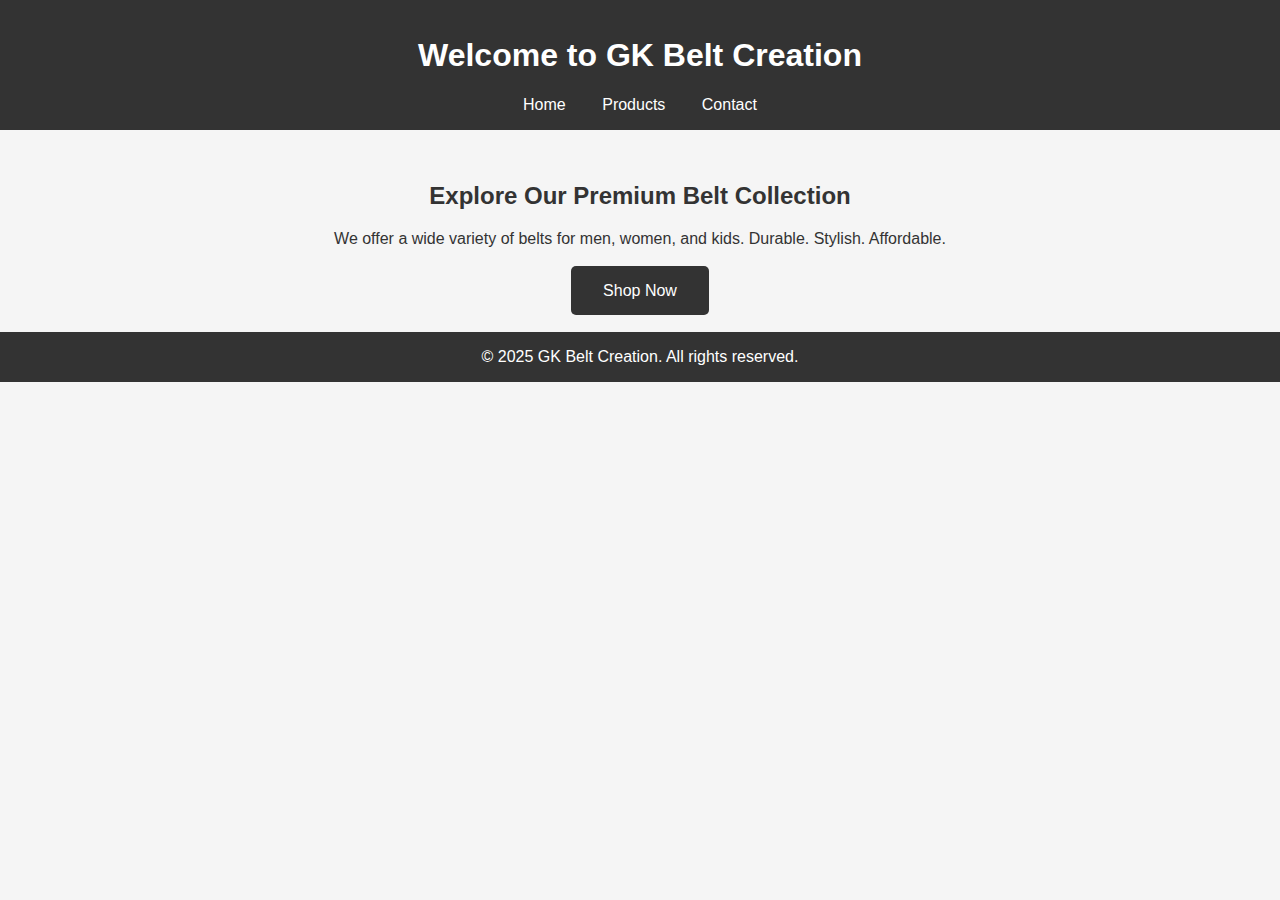
<file: index.html>
<!DOCTYPE html>
<html lang="en">
<head>
  <meta charset="UTF-8" />
  <meta name="viewport" content="width=device-width, initial-scale=1.0"/>
  <title>Home - Belt Collection</title>
  <link rel="stylesheet" href="style.css">
</head>
<body>

<header>
  <h1>Welcome to GK Belt Creation</h1>
  <nav>
    <a href="index.html">Home</a>
    <a href="products.html">Products</a>
    <a href="contact.html">Contact</a>
  </nav>
</header>

<main style="padding: 2rem;">
  <section style="text-align: center;">
    <h2>Explore Our Premium Belt Collection</h2>
    <p>We offer a wide variety of belts for men, women, and kids. Durable. Stylish. Affordable.</p>
    <!-- <img src="assets\IMG-20250307-WA0011.jpg" alt="Featured Belts" style="width:100%;max-width:800px;margin:2rem auto;"> -->
    <br>
    <a href="products.html" style="padding: 1rem 2rem; background: #333; color: white; border-radius: 5px; text-decoration: none;">Shop Now</a>
  </section>
</main>

<footer>
  &copy; 2025 GK Belt Creation. All rights reserved.
</footer>

</body>
</html>
</file>
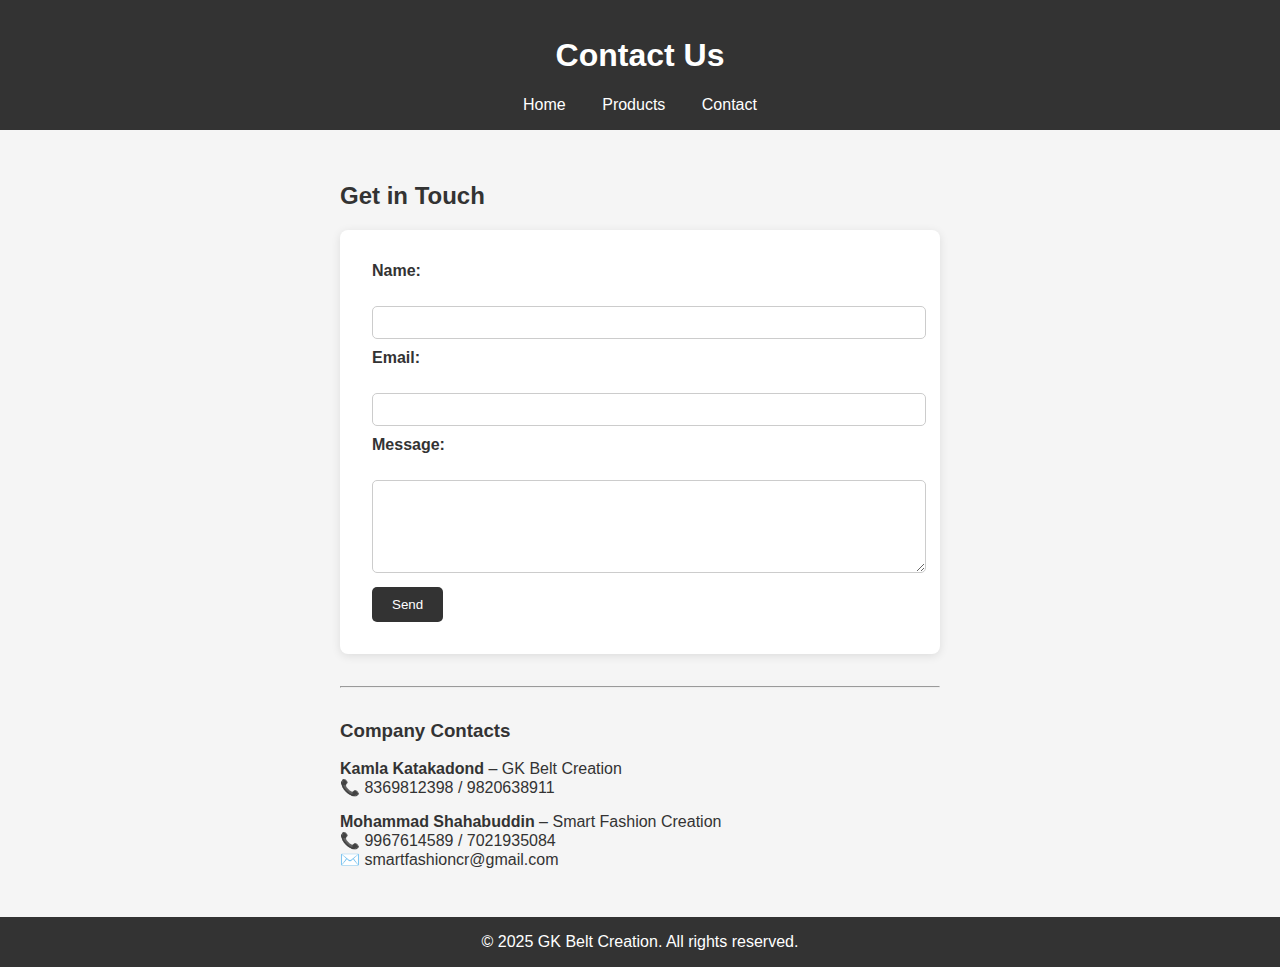
<file: contact.html>
<!DOCTYPE html>
<html lang="en">
<head>
  <meta charset="UTF-8" />
  <meta name="viewport" content="width=device-width, initial-scale=1.0"/>
  <title>Contact - Belt Collection</title>
  <link rel="stylesheet" href="style.css">
</head>
<body>

<header>
  <h1>Contact Us</h1>
  <nav>
    <a href="index.html">Home</a>
    <a href="products.html">Products</a>
    <a href="contact.html">Contact</a>
  </nav>
</header>

<main style="padding: 2rem;">
  <section style="max-width: 600px; margin: auto;">
    <h2>Get in Touch</h2>
    <form>
      <label for="name">Name:</label><br/>
      <input type="text" id="name" name="name" required style="width:100%; padding:8px; margin-bottom:10px;"><br/>
      
      <label for="email">Email:</label><br/>
      <input type="email" id="email" name="email" required style="width:100%; padding:8px; margin-bottom:10px;"><br/>
      
      <label for="message">Message:</label><br/>
      <textarea id="message" name="message" rows="5" required style="width:100%; padding:8px; margin-bottom:10px;"></textarea><br/>
      
      <button type="submit" style="background:#333; color:white; padding:10px 20px; border:none; border-radius:5px;">Send</button>
    </form>

    <hr style="margin:2rem 0;">

    <h3>Company Contacts</h3>
    <p><strong>Kamla Katakadond</strong> – GK Belt Creation<br/>
    📞 8369812398 / 9820638911</p>
    <p><strong>Mohammad Shahabuddin</strong> – Smart Fashion Creation<br/>
    📞 9967614589 / 7021935084<br/>
    ✉️ smartfashioncr@gmail.com</p>
  </section>
</main>

<footer>
  &copy; 2025 GK Belt Creation. All rights reserved.
</footer>

</body>
</html>
</file>
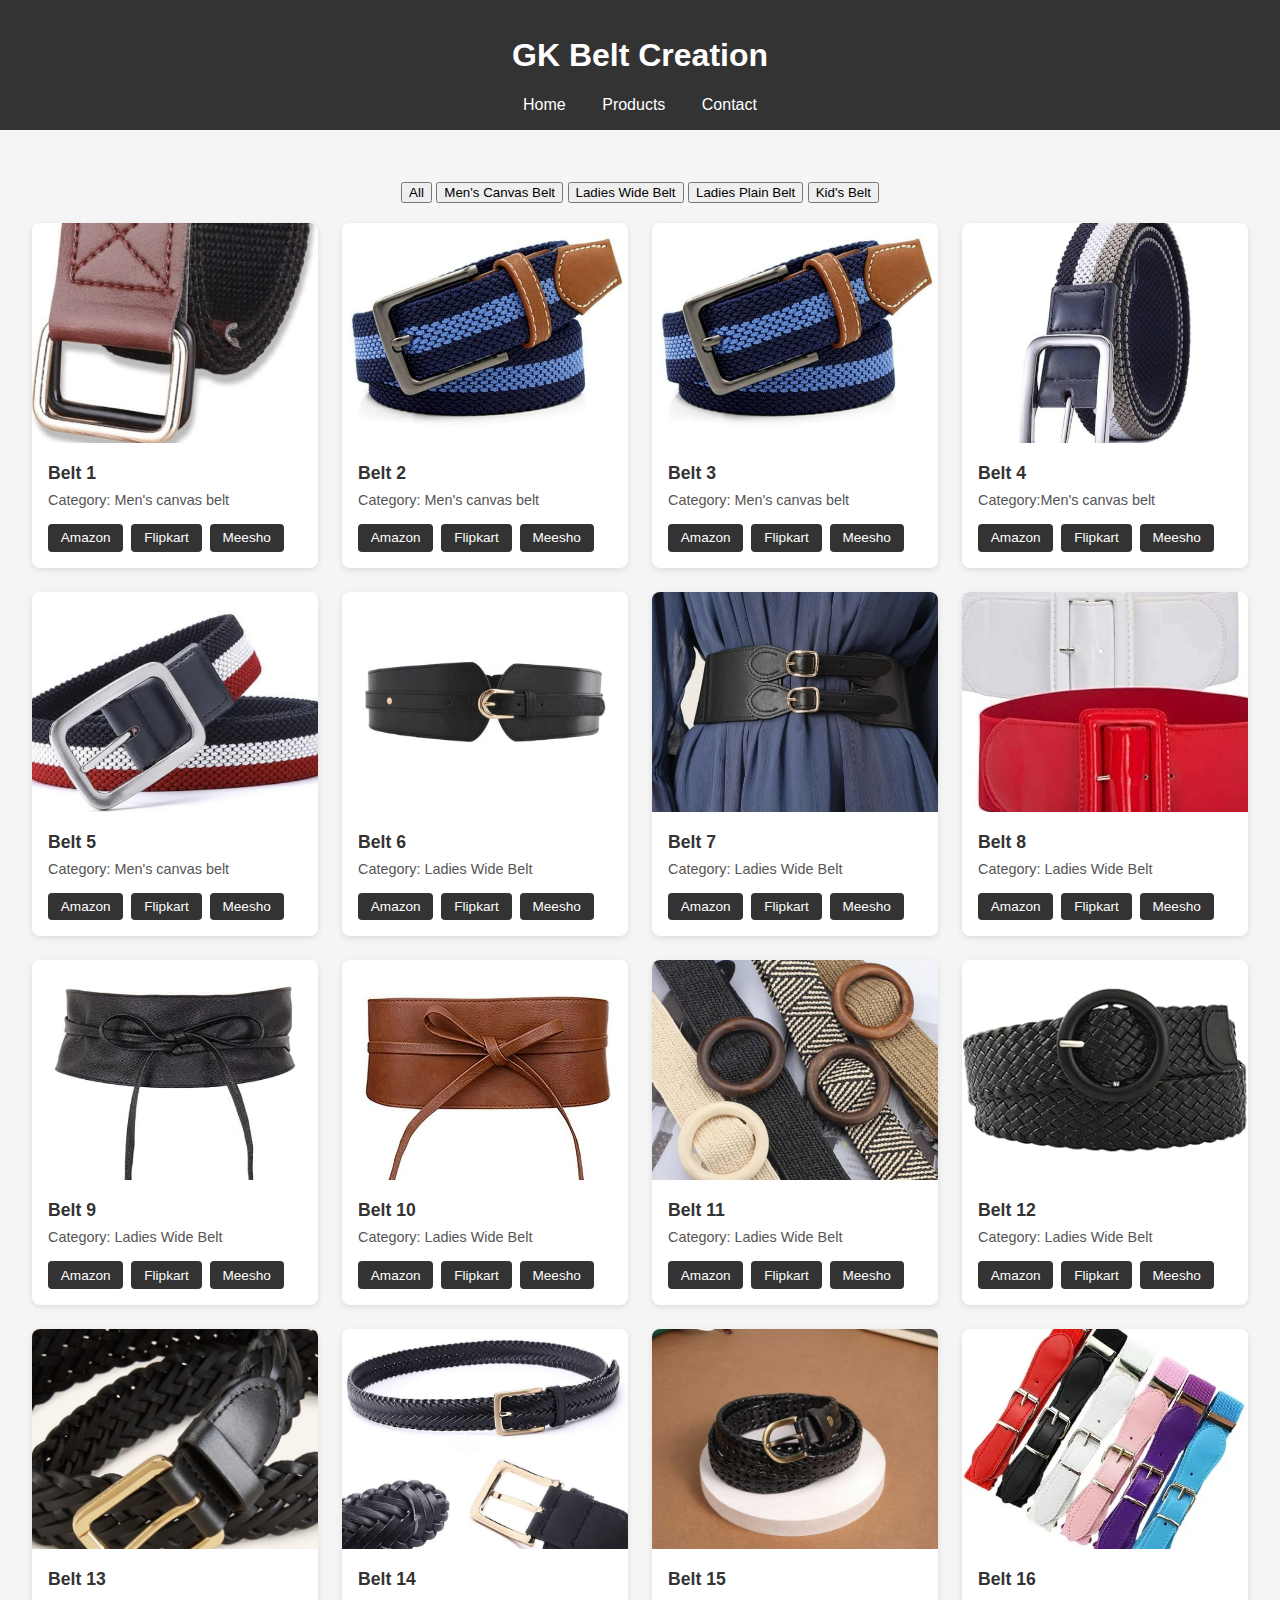
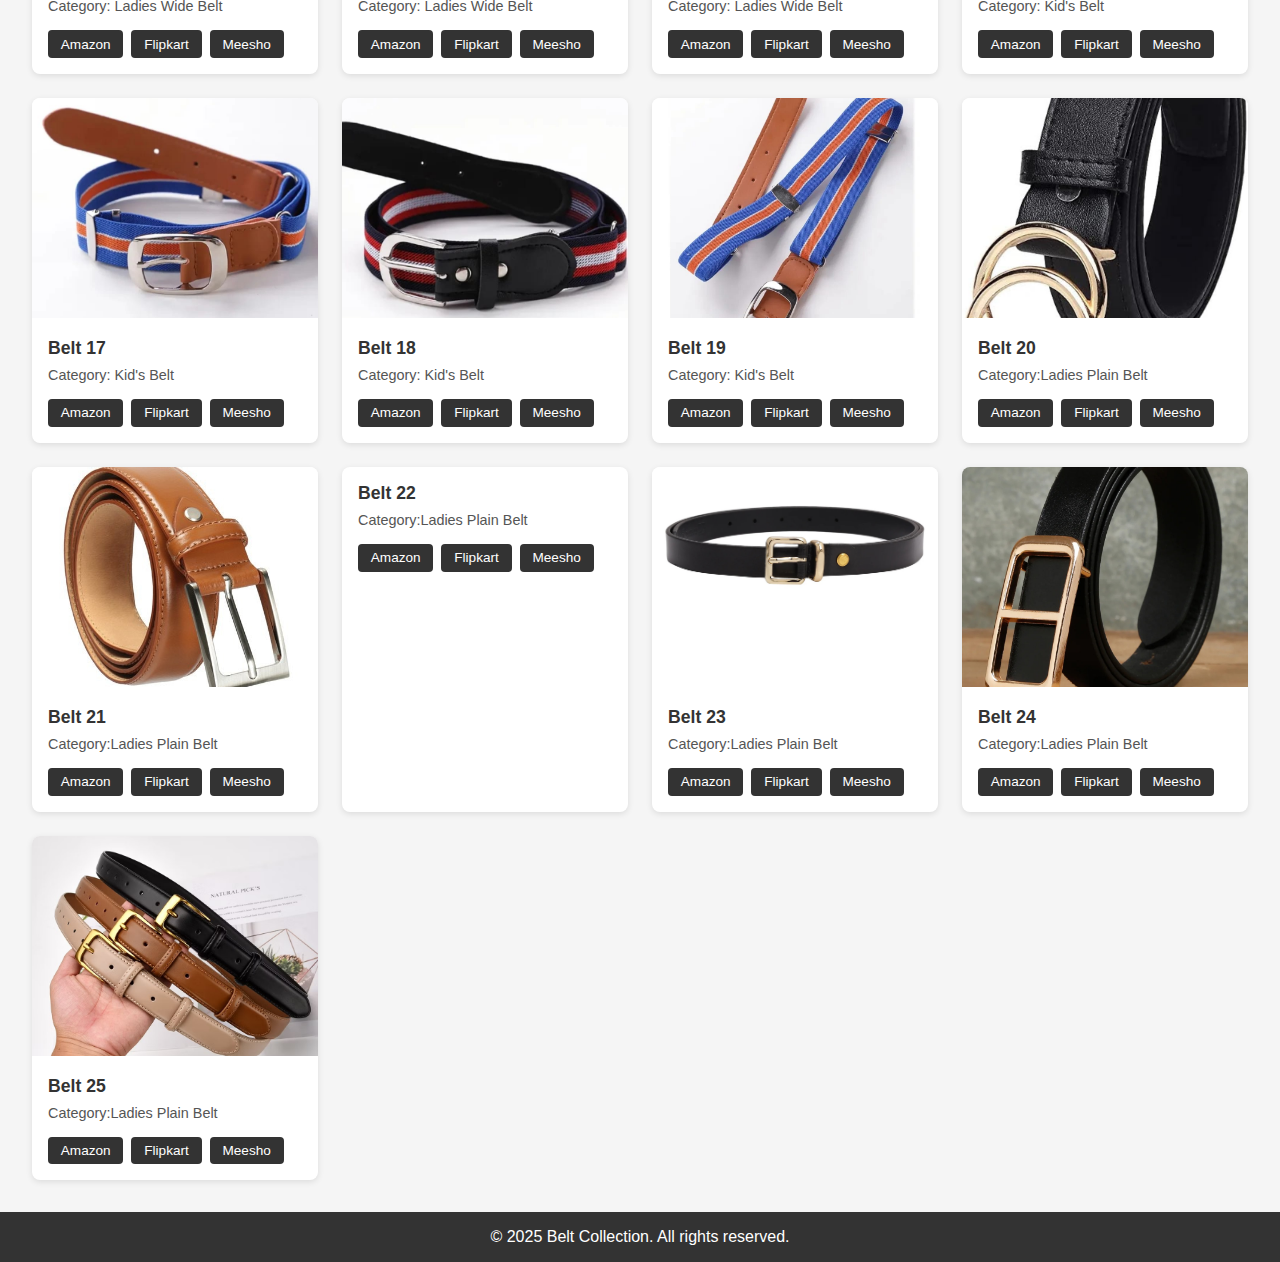
<file: products.html>
<!DOCTYPE html>
<html lang="en">
<head>
  <meta charset="UTF-8" />
  <meta name="viewport" content="width=device-width, initial-scale=1.0"/>
  <title>Products - Belt Collection</title>
  <link rel="stylesheet" href="style.css">
</head>
<body>

<header>
  <h1>GK Belt Creation</h1>
  <nav>
    <a href="index.html">Home</a>
    <a href="products.html">Products</a>
    <a href="contact.html">Contact</a>
  </nav>
</header>

<main>

  <div class="filter-buttons" style="text-align: center; margin: 20px 0;">
    <button class="filter-btn active" data-category="all">All</button>
    <button class="filter-btn" data-category="men">Men's Canvas Belt</button>
    <button class="filter-btn" data-category="ladies-wide">Ladies Wide Belt</button>
    <button class="filter-btn" data-category="ladies-plain">Ladies Plain Belt</button>
    <button class="filter-btn" data-category="kids">Kid's Belt</button>
  </div>

  <div class="product-grid">

    <div class="product-card" data-category="men">
      <img src="assets\IMG-20250307-WA0010.jpg" alt="Belt 1">
      <div class="product-info">
        <h3>Belt 1</h3>
        <p>Category: Men's canvas belt</p>
        <div class="links">
          <a href="#">Amazon</a>
          <a href="#">Flipkart</a>
          <a href="#">Meesho</a>
        </div>
      </div>
    </div>
    
    <div class="product-card" data-category="men">
      <img src="assets\IMG-20250307-WA0011.jpg" alt="Belt 2">
      <div class="product-info">
        <h3>Belt 2</h3>
        <p>Category: Men's canvas belt</p>
        <div class="links">
          <a href="#">Amazon</a>
          <a href="#">Flipkart</a>
          <a href="#">Meesho</a>
        </div>
      </div>
    </div>
    
    <div class="product-card" data-category="men">
      <img src="assets\IMG-20250307-WA0032.jpg" alt="Belt 3">
      <div class="product-info">
        <h3>Belt 3</h3>
        <p>Category: Men's canvas belt</p>
        <div class="links">
          <a href="#">Amazon</a>
          <a href="#">Flipkart</a>
          <a href="#">Meesho</a>
        </div>
      </div>
    </div>
    
    <div class="product-card" data-category="men">
      <img src="assets\IMG-20250307-WA0042.jpg" alt="Belt 4">
      <div class="product-info">
        <h3>Belt 4</h3>
        <p>Category:Men's canvas belt</p>
        <div class="links">
          <a href="#">Amazon</a>
          <a href="#">Flipkart</a>
          <a href="#">Meesho</a>
        </div>
      </div>
    </div>
    
    <div class="product-card" data-category="men">
      <img src="assets\WhatsApp Image 2025-03-07 at 16.14.48_f1a978ce.jpg" alt="Belt 5">
      <div class="product-info">
        <h3>Belt 5</h3>
        <p>Category: Men's canvas belt</p>
        <div class="links">
          <a href="#">Amazon</a>
          <a href="#">Flipkart</a>
          <a href="#">Meesho</a>
        </div>
      </div>
    </div>
    
    <div class="product-card" data-category="ladies-wide">
      <img src="assets\ladies_wide_Belt.jpg" alt="Belt 6">
      <div class="product-info">
        <h3>Belt 6</h3>
        <p>Category: Ladies Wide Belt</p>
        <div class="links">
          <a href="#">Amazon</a>
          <a href="#">Flipkart</a>
          <a href="#">Meesho</a>
        </div>
      </div>
    </div>
    
    <div class="product-card" data-category="ladies-wide">
      <img src="assets\ladies_wide_Belt1.jpg" alt="Belt 7">
      <div class="product-info">
        <h3>Belt 7</h3>
        <p>Category: Ladies Wide Belt</p>
        <div class="links">
          <a href="#">Amazon</a>
          <a href="#">Flipkart</a>
          <a href="#">Meesho</a>
        </div>
      </div>
    </div>
    
    <div class="product-card" data-category="ladies-wide">
      <img src="assets\ladies_wide_Belt2.jpg" alt="Belt 8">
      <div class="product-info">
        <h3>Belt 8</h3>
        <p>Category: Ladies Wide Belt</p>
        <div class="links">
          <a href="#">Amazon</a>
          <a href="#">Flipkart</a>
          <a href="#">Meesho</a>
        </div>
      </div>
    </div>
    
    <div class="product-card" data-category="ladies-wide">
      <img src="assets\ladies_wide_Belt3.jpg"  alt="Belt 9">
      <div class="product-info">
        <h3>Belt 9</h3>
        <p>Category: Ladies Wide Belt</p>
        <div class="links">
          <a href="#">Amazon</a>
          <a href="#">Flipkart</a>
          <a href="#">Meesho</a>
        </div>
      </div>
    </div>
    
    <div class="product-card" data-category="ladies-wide">
      <img src="assets\ladies_wide_Belt4.jpg" alt="Belt 10">
      <div class="product-info">
        <h3>Belt 10</h3>
        <p>Category: Ladies Wide Belt</p>
        <div class="links">
          <a href="#">Amazon</a>
          <a href="#">Flipkart</a>
          <a href="#">Meesho</a>
        </div>
      </div>
    </div>
    
    <div class="product-card" data-category="ladies-wide">
      <img src="assets\ladies_wide_Belt5.jpg" alt="Belt 11">
      <div class="product-info">
        <h3>Belt 11</h3>
        <p>Category: Ladies Wide Belt</p>
        <div class="links">
          <a href="#">Amazon</a>
          <a href="#">Flipkart</a>
          <a href="#">Meesho</a>
        </div>
      </div>
    </div>
    
    <div class="product-card" data-category="ladies-wide">
      <img src="assets\ladies_wide_Belt6.jpg" alt="Belt 12">
      <div class="product-info">
        <h3>Belt 12</h3>
        <p>Category: Ladies Wide Belt</p>
        <div class="links">
          <a href="#">Amazon</a>
          <a href="#">Flipkart</a>
          <a href="#">Meesho</a>
        </div>
      </div>
    </div>
    
    <div class="product-card" data-category="ladies-wide">
      <img src="assets\ladies_wide_Belt7.jpg" alt="Belt 13">
      <div class="product-info">
        <h3>Belt 13</h3>
        <p>Category: Ladies Wide Belt</p>
        <div class="links">
          <a href="#">Amazon</a>
          <a href="#">Flipkart</a>
          <a href="#">Meesho</a>
        </div>
      </div>
    </div>
    
    <div class="product-card" data-category="ladies-wide">
      <img src="assets\ladies_wide_Belt8.jpg" alt="Belt 14">
      <div class="product-info">
        <h3>Belt 14</h3>
        <p>Category: Ladies Wide Belt</p>
        <div class="links">
          <a href="#">Amazon</a>
          <a href="#">Flipkart</a>
          <a href="#">Meesho</a>
        </div>
      </div>
    </div>
    
    <div class="product-card" data-category="ladies-wide">
      <img src="assets\ladies_wide_Belt9.jpg" alt="Belt 15">
      <div class="product-info">
        <h3>Belt 15</h3>
        <p>Category: Ladies Wide Belt</p>
        <div class="links">
          <a href="#">Amazon</a>
          <a href="#">Flipkart</a>
          <a href="#">Meesho</a>
        </div>
      </div>
    </div>
    
    <div class="product-card" data-category="kids">
      <img src="assets\kid's_belt.jpg" alt="Belt 16">
      <div class="product-info">
        <h3>Belt 16</h3>
        <p>Category: Kid's Belt</p>
        <div class="links">
          <a href="#">Amazon</a>
          <a href="#">Flipkart</a>
          <a href="#">Meesho</a>
        </div>
      </div>
    </div>
    
    <div class="product-card" data-category="kids">
      <img src="assets\kid's_belt1.jpg" alt="Belt 17">
      <div class="product-info">
        <h3>Belt 17</h3>
        <p>Category: Kid's Belt</p>
        <div class="links">
          <a href="#">Amazon</a>
          <a href="#">Flipkart</a>
          <a href="#">Meesho</a>
        </div>
      </div>
    </div>
    
    <div class="product-card" data-category="kids">
      <img src="assets\kid's_belt2.jpg" alt="Belt 18">
      <div class="product-info">
        <h3>Belt 18</h3>
        <p>Category: Kid's Belt</p>
        <div class="links">
          <a href="#">Amazon</a>
          <a href="#">Flipkart</a>
          <a href="#">Meesho</a>
        </div>
      </div>
    </div>
    
    <div class="product-card" data-category="kids">
      <img src="assets\kid's_belt3.jpg" alt="Belt 19">
      <div class="product-info">
        <h3>Belt 19</h3>
        <p>Category: Kid's Belt</p>
        <div class="links">
          <a href="#">Amazon</a>
          <a href="#">Flipkart</a>
          <a href="#">Meesho</a>
        </div>
      </div>
    </div>
    
    <div class="product-card" data-category="ladies-plain">
      <img src="assets\ladies_plane_belt.jpg" alt="Belt 20">
      <div class="product-info">
        <h3>Belt 20</h3>
        <p>Category:Ladies Plain Belt</p>
        <div class="links">
          <a href="#">Amazon</a>
          <a href="#">Flipkart</a>
          <a href="#">Meesho</a>
        </div>
      </div>
    </div>
    
    <div class="product-card" data-category="ladies-plain">
      <img src="assets\ladies_plane_belt1.jpg" alt="Belt 21">
      <div class="product-info">
        <h3>Belt 21</h3>
         <p>Category:Ladies Plain Belt</p>
        <div class="links">
          <a href="#">Amazon</a>
          <a href="#">Flipkart</a>
          <a href="#">Meesho</a>
        </div>
      </div>
    </div>
    
    <div class="product-card" data-category="ladies-plain>
      <img src="assets\ladies_plane_belt2.jpg" alt="Belt 22">
      <div class="product-info">
        <h3>Belt 22</h3>
        <p>Category:Ladies Plain Belt</p>
        <div class="links">
          <a href="#">Amazon</a>
          <a href="#">Flipkart</a>
          <a href="#">Meesho</a>
        </div>
      </div>
    </div>
    
    <div class="product-card" data-category="ladies-plain">
      <img src="assets\ladies_plane_belt3.jpg" alt="Belt 23">
      <div class="product-info">
        <h3>Belt 23</h3>
        <p>Category:Ladies Plain Belt</p>
        <div class="links">
          <a href="#">Amazon</a>
          <a href="#">Flipkart</a>
          <a href="#">Meesho</a>
        </div>
      </div>
    </div>
    
    <div class="product-card" data-category="ladies-plain">
      <img src="assets\ladies_plane_belt4.jpg" alt="Belt 24">
      <div class="product-info">
        <h3>Belt 24</h3>
        <p>Category:Ladies Plain Belt</p>
        <div class="links">
          <a href="#">Amazon</a>
          <a href="#">Flipkart</a>
          <a href="#">Meesho</a>
        </div>
      </div>
    </div>
    
    <div class="product-card" data-category="ladies-plain">
      <img src="assets\ladies_plane_belt5.jpg" alt="Belt 25">
      <div class="product-info">
        <h3>Belt 25</h3>
        <p>Category:Ladies Plain Belt</p>
        <div class="links">
          <a href="#">Amazon</a>
          <a href="#">Flipkart</a>
          <a href="#">Meesho</a>
        </div>
      </div>
    </div>
    
  </div>
</main>

<footer>
  &copy; 2025 Belt Collection. All rights reserved.
</footer>


<script>
  const filterButtons = document.querySelectorAll('.filter-btn');
  const cards = document.querySelectorAll('.product-card');

  filterButtons.forEach(btn => {
    btn.addEventListener('click', () => {
      filterButtons.forEach(b => b.classList.remove('active'));
      btn.classList.add('active');

      const selected = btn.getAttribute('data-category');
      cards.forEach(card => {
        if (selected === 'all' || card.getAttribute('data-category') === selected) {
          card.style.display = "block";
        } else {
          card.style.display = "none";
        }
      });
    });
  });
</script>

</body>
</html>
</file>
<file: style.css>
/* Global Styles */
body {
  font-family: 'Segoe UI', Tahoma, Geneva, Verdana, sans-serif;
  margin: 0;
  background: #f5f5f5;
  color: #333;
}

header {
  background: #333;
  color: white;
  padding: 1rem;
  text-align: center;
}

nav a {
  color: white;
  margin: 0 1rem;
  text-decoration: none;
  transition: color 0.3s ease;
}

nav a:hover {
  color: #ffd700;
}

main {
  padding: 2rem;
}

/* Product Grid */
.product-grid {
  display: grid;
  grid-template-columns: repeat(auto-fill, minmax(260px, 1fr));
  gap: 1.5rem;
}

.product-card {
  background: white;
  border-radius: 8px;
  box-shadow: 0 2px 6px rgba(0,0,0,0.1);
  overflow: hidden;
  transition: transform 0.3s ease, box-shadow 0.3s ease;
}

.product-card:hover {
  transform: scale(1.02);
  box-shadow: 0 4px 12px rgba(0,0,0,0.2);
}

.product-card img {
  width: 100%;
  height: 220px;
  object-fit: cover;
}

.product-info {
  padding: 1rem;
}

.product-info h3 {
  margin: 0 0 0.5rem;
  font-size: 1.1rem;
}

.product-info p {
  font-size: 0.9rem;
  color: #555;
  margin: 0 0 1rem;
}

/* Fixed Button Layout */
.links {
  display: flex;
  flex-wrap: wrap;
  gap: 0.5rem;
}

.links a {
  padding: 0.4rem 0.8rem;
  background: #333;
  color: white;
  border-radius: 4px;
  text-decoration: none;
  font-size: 0.85rem;
  transition: background 0.3s ease;
}

.links a:hover {
  background: #555;
}

/* Contact Form */
form {
  background: white;
  padding: 2rem;
  border-radius: 8px;
  box-shadow: 0 2px 10px rgba(0,0,0,0.1);
}

form label {
  font-weight: bold;
  display: block;
  margin-bottom: 0.5rem;
}

form input,
form textarea {
  width: 100%;
  padding: 0.8rem;
  margin-bottom: 1rem;
  border: 1px solid #ccc;
  border-radius: 5px;
  transition: border 0.3s ease;
}

form input:focus,
form textarea:focus {
  border: 1px solid #333;
  outline: none;
}

form button {
  background: #333;
  color: white;
  padding: 0.8rem 1.5rem;
  border: none;
  border-radius: 5px;
  cursor: pointer;
  transition: background 0.3s ease;
}

form button:hover {
  background: #555;
}

/* Footer */
footer {
  text-align: center;
  padding: 1rem;
  background: #333;
  color: white;
}

/* Responsive Design */
@media (max-width: 768px) {
  nav a {
    display: block;
    margin: 0.5rem 0;
  }

  .product-grid {
    grid-template-columns: repeat(auto-fill, minmax(180px, 1fr));
  }
}
</file>
